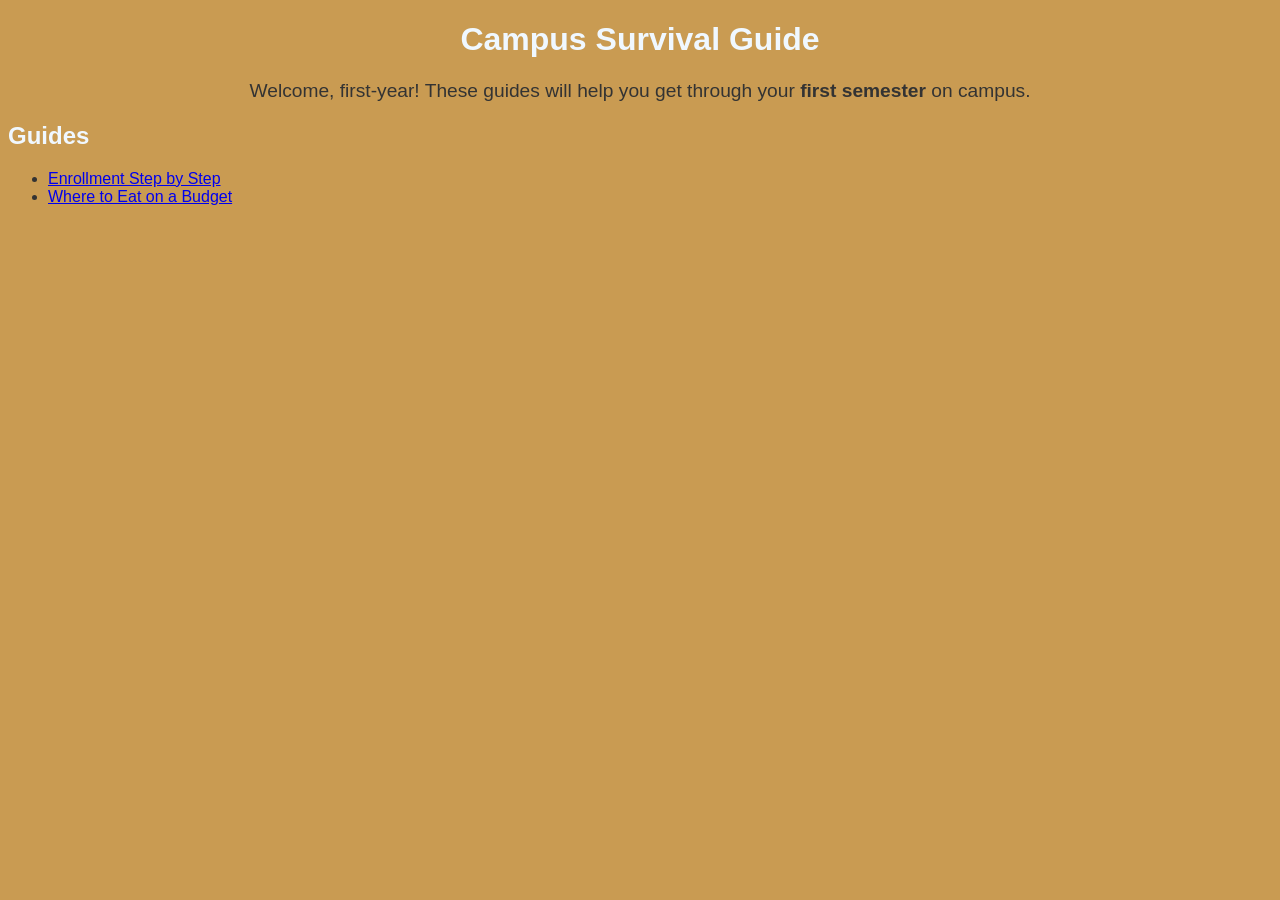
<file: index.html>
<!DOCTYPE html>
<html lang="en">
<head>
    <meta charset="UTF-8">
    <meta name="viewport" content="width=device-width, initial-scale=1.0">
    <title>Campus Survival Guide</title>
    <link rel="stylesheet" href="styles.css">
</head>
<body>
    <h1>Campus Survival Guide</h1>
    <p class="intro">Welcome, first-year! These guides will help you get through your <strong>first semester</strong> on campus.</p>

    <h2>Guides</h2>
    <ul>
        <li><a href="guides/enrollment.html">Enrollment Step by Step</a></li>
        <li><a href="guides/food.html">Where to Eat on a Budget</a></li>
    </ul>
</body>
</html>
</file>
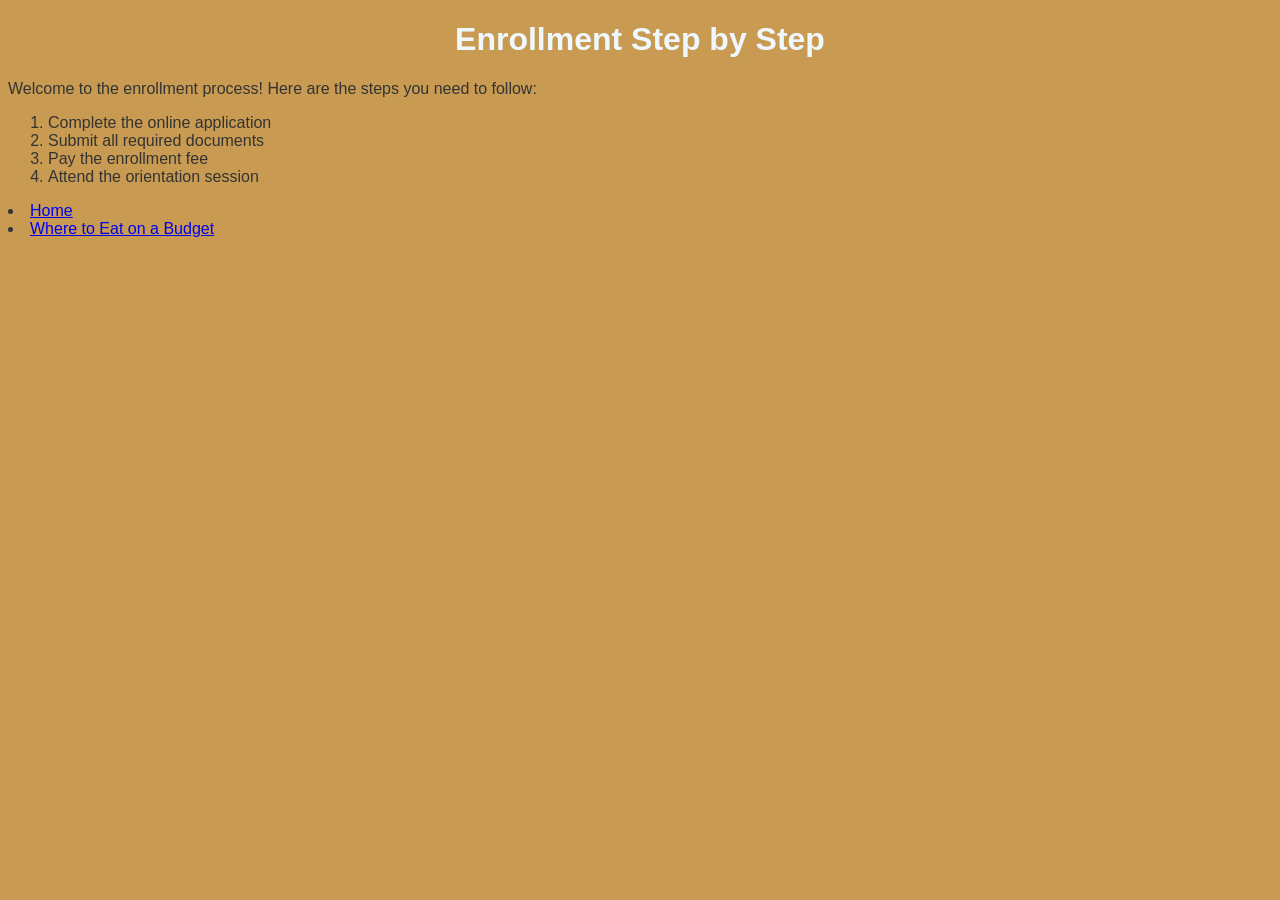
<file: guides/enrollment.html>
<!DOCTYPE html>
<html lang="en">
<head>
    <meta charset="UTF-8">
    <meta name="viewport" content="width=device-width, initial-scale=1.0">
    <title>Enrollment Guide</title>
    <link rel="stylesheet" href="../styles.css">
</head>
<body>
    <h1>Enrollment Step by Step</h1>
    <p>Welcome to the enrollment process! Here are the steps you need to follow:</p>
    <ol>
        <li> Complete the online application</li>
        <li> Submit all required documents</li>
        <li> Pay the enrollment fee</li>
        <li> Attend the orientation session</li>
    </ol>



            <!--back home: up one folder-->
        <li><a href="../index.html">Home</a></li>
             <!--back home: same folder-->
        <li><a href="../guides/food.html">Where to Eat on a Budget</a></li>
</body>
</html>
</file>
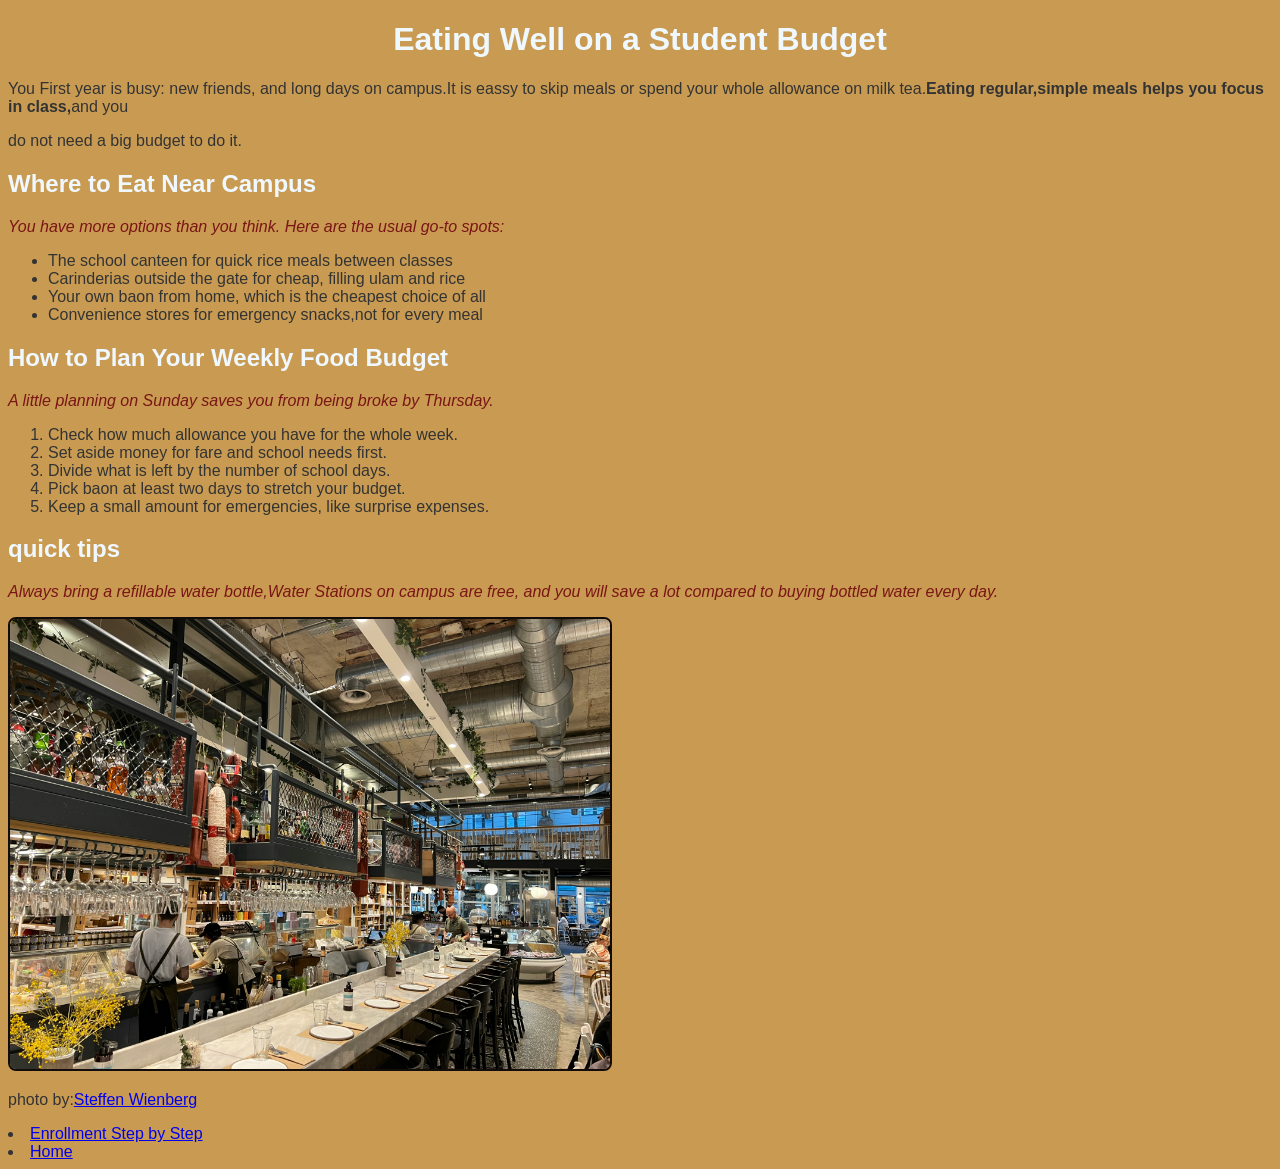
<file: guides/food.html>
<!DOCTYPE html>
<html lang="en">
<head>
    <meta charset="UTF-8">
    <meta name="viewport" content="width=device-width, initial-scale=1.0">
    <title>Food Guide</title>
    <link rel="stylesheet" href="../styles.css">
</head>
<body>
    <h1>Eating Well on a Student Budget</h1>
    <p>You First year is busy: new friends, and long days on campus.It is eassy to skip meals or spend your whole allowance on milk tea.<strong>Eating regular,simple meals helps you focus in class,</strong>and you <p>do not need a big budget to do it.</p>
     
    <h2>Where to Eat Near Campus</h2>
    <p class="tip"> You have more options than you think. Here are the usual go-to spots: </p>
    <ul>
        <li>The school canteen for quick rice meals between classes</li>
        <li>Carinderias outside the gate for cheap, filling ulam and rice</li>
        <li>Your own baon from home, which is the cheapest choice of all</li>
        <li>Convenience stores for emergency snacks,not for every meal</li>
    </ul>

    <h2>How to Plan Your Weekly Food Budget</h2>
    <p class="tip">A little planning on Sunday saves you from being broke by Thursday.</p>
    <ol>
        <li>Check how much allowance you have for the whole week.</li>
        <li>Set aside money for fare and school needs first.</li>
        <li>Divide what is left by the number of school days.</li>
        <li>Pick baon at least two days to stretch your budget.</li>
        <li>Keep a small amount for emergencies, like surprise expenses.</li>
    </ol>

    <h2>quick tips</h2>

    <p class="tip">
        Always bring a <em>refillable water bottle</em>,Water Stations on campus are free, and you will save a lot compared to buying bottled water every day. <br>
    </p>



<img src="../images/images.jpg" alt="a bar with a lot of bottles and glasses on it" width="600"> 
<p>photo by:<a href="https://unsplash.com/photos/a-bar-with-a-lot-of-bottles-and-glasses-on-it-LU39AW6eoY8" target="_blank"rel="noopener noreferrer">Steffen Wienberg</a></p>


           <!--back home: same folder-->
        <li><a href="../guides/enrollment.html">Enrollment Step by Step</a></li>
         <!--back home: same folder-->
        <li><a href="../index.html">Home</a></li>

        



</body>
</html>
</file>
<file: styles.css>
body {
    font-family: Arial, sans-serif;
    color: #333333;
    background-color: #c99b52; 
}

h1, h2 {
    color:aliceblue
}

h1 {
    text-align: center;
}

.intro {
    font-size: 1.2em;
    text-align: center;
    margin-bottom: 20px;
    
}

.tip {

    font-style: italic;
    color: #7a1515;
}

img {
    border-radius: 8px;
    border: 2px solid #130c0b;
}
</file>
